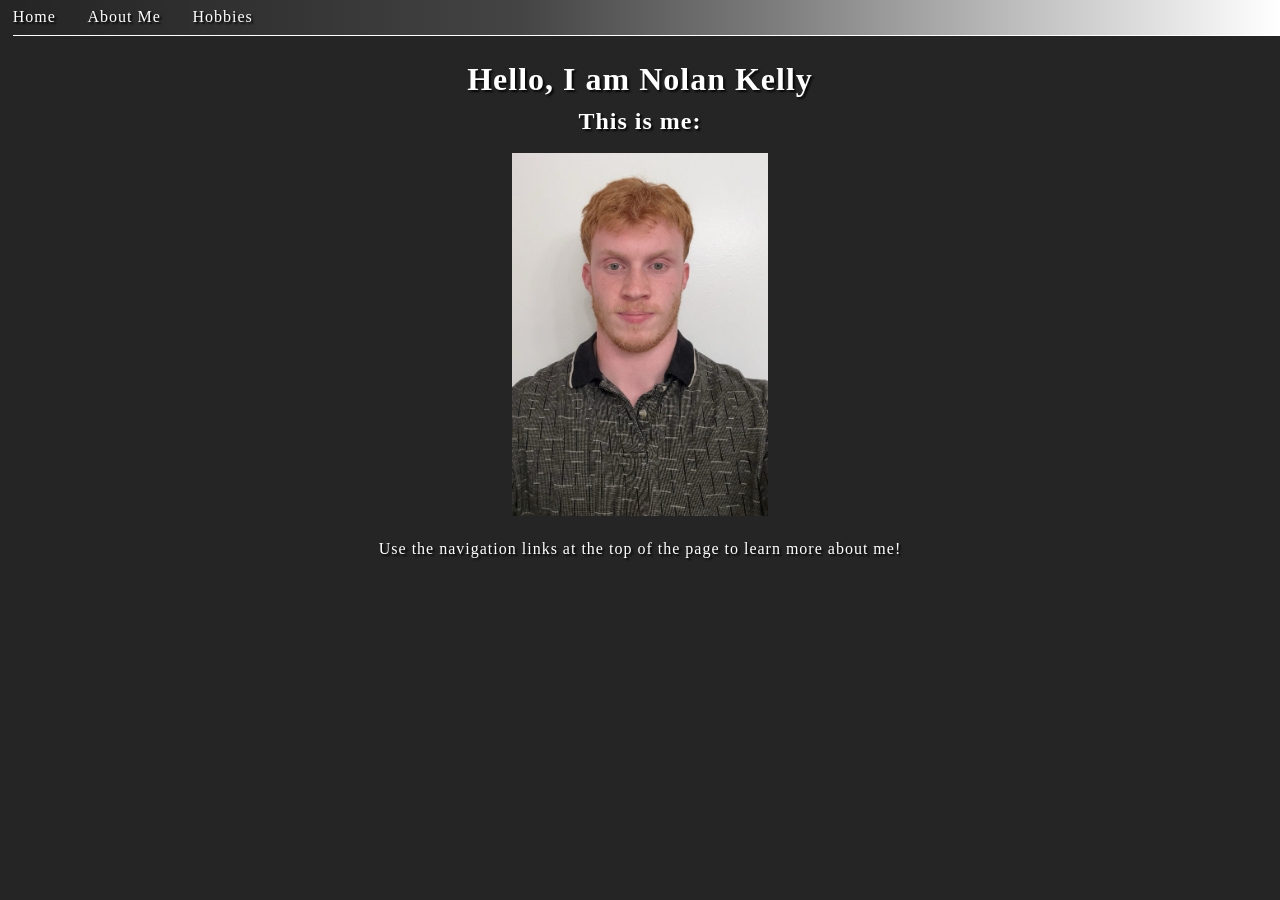
<file: index.html>
<!DOCTYPE html>

<html lang="en">
    <head>
        <link rel="stylesheet" href="styles.css">
        <meta charset="utf-8">
        <title>Nolan Kelly</title>
    </head>
    <body>
        <nav>
            <a href="index.html">Home</a>
            <a href="about_me.html">About Me</a>
            <a href="hobbies.html">Hobbies</a>
        </nav>
        <header>
            <h1>Hello, I am Nolan Kelly</h1>
        </header>
        <section>
            <h2>This is me:</h2>
            <img src="images/Headshot.JPG" alt="Photo of Nolan Kelly">
        </section>
        <footer>
            <p>Use the navigation links at the top of the page to learn more about me!</p>
        </footer>
    </body>
</html>
</file>
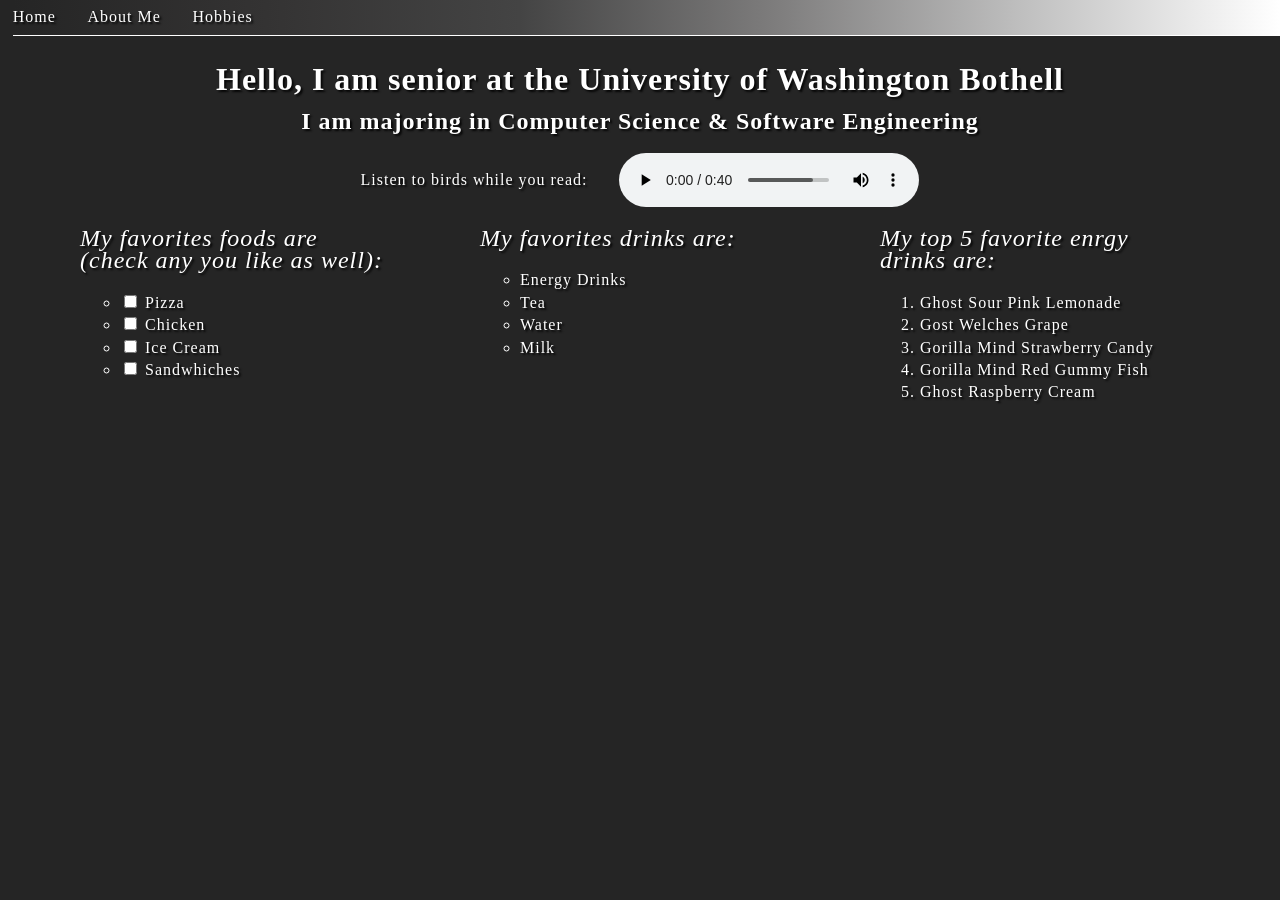
<file: about_me.html>
<!DOCTYPE html>
<html lang="en">
    <head>
        <link rel="stylesheet" href="styles.css">
        <meta charset="utf-8">
        <title>About Nolan</title>
    </head>
    <body class="about-me">
        <nav>
            <a href="index.html">Home</a>
            <a href="about_me.html">About Me</a>
            <a href="hobbies.html">Hobbies</a>
        </nav>
        <div class="about-header">
            <h1>Hello, I am senior at the University of Washington Bothell</h1>
            <h2>I am majoring in Computer Science & Software Engineering</h2>
            <div class="bird-audio">
                <p>Listen to birds while you read:</p>
                <audio src="images/birds.mp3" controls loop></audio>
            </div>
        </div>
        <div class="favorites">
            <div class="food">
                <h2>My favorites foods are <br><span>(check any you like as well)</span>:</h2>
                <ul>
                    <li>
                        <input type="checkbox" id="pizza" value="Pizza">
                        <label for="pizza">Pizza</label>
                    </li>
                    <li>
                        <input type="checkbox" id="chicken" value="Chicken">
                        <label for="chicken">Chicken</label>
                    </li>
                    <li>
                        <input type="checkbox" id="ice-cream" value="Ice Cream">
                        <label for="ice-cream">Ice Cream</label>
                    </li>
                    <li>
                        <input type="checkbox" id="sandwhiches" value="Sandwhiches">
                        <label for="sandwhiches">Sandwhiches</label>
                    </li>
                </ul>
            </div>
            <div class="drink">
                <h2>My favorites drinks are:</h2>
                <ul>
                    <li>Energy Drinks</li>
                    <li>Tea</li>
                    <li>Water</li>
                    <li>Milk</li>
                </ul>
            </div>
            <div class="energy">
                <h2>My top 5 favorite enrgy drinks are:</h2>
                <ol>
                    <li>Ghost Sour Pink Lemonade</li>
                    <li>Gost Welches Grape</li>
                    <li>Gorilla Mind Strawberry Candy</li>
                    <li>Gorilla Mind Red Gummy Fish</li>
                    <li>Ghost Raspberry Cream</li>
                </ol>
            </div>
        </div>
    </body>
</html>
</file>
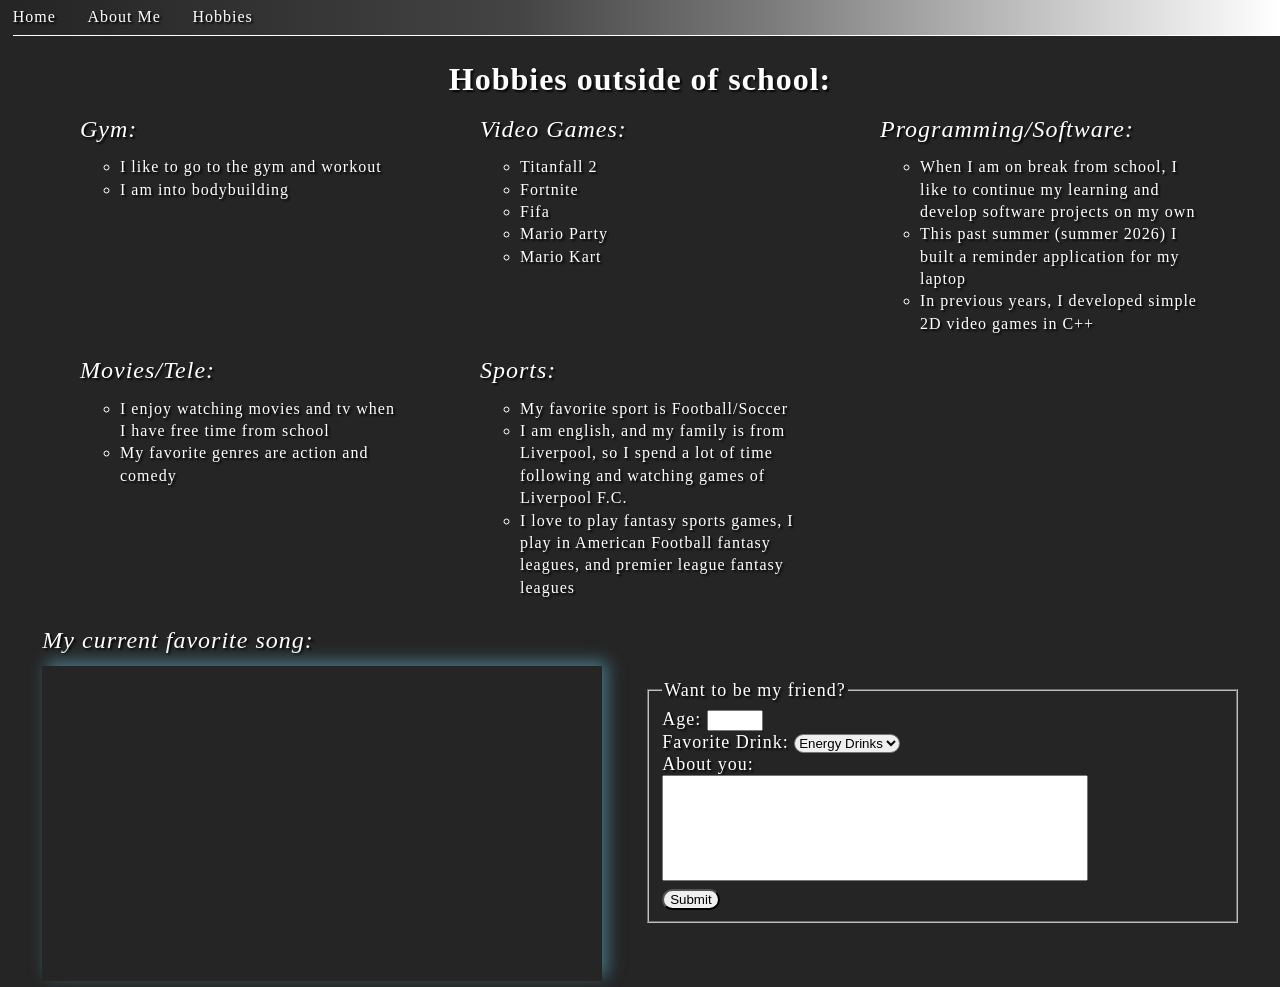
<file: hobbies.html>
<!DOCTYPE html>
<html lang="en">
    <head>
        <link rel="stylesheet" href="styles.css">
        <meta charset="utf-8">
        <title>Nolan's hobbies</title>
    </head>
    <body class="hobbies">
        <nav>
            <a href="index.html">Home</a>
            <a href="about_me.html">About Me</a>
            <a href="hobbies.html">Hobbies</a>
        </nav>
        <h1>Hobbies outside of school:</h1>
        <div class="hobbies-content">
            <div>
                <h2>Gym:</h2>
                <ul>
                    <li>I like to go to the gym and workout</li>
                    <li>I am into bodybuilding</li>
                </ul>
            </div>
            <div>
                <h3>Video Games:</h3>
                <ul>
                    <li>Titanfall 2</li>
                    <li>Fortnite</li>
                    <li>Fifa</li>
                    <li>Mario Party</li>
                    <li>Mario Kart</li>
                </ul>
            </div>
            <div>
                <h4>Programming/Software:</h4>
                <ul>
                    <li>When I am on break from school, I like to continue my learning and develop software projects on my own</li>
                    <li>This past summer (summer 2026) I built a reminder application for my laptop</li>
                    <li>In previous years, I developed simple 2D video games in C++</li>
                </ul>
            </div>
            <div>
                <h5>Movies/Tele:</h5>
                <ul>
                    <li>I enjoy watching movies and tv when I have free time from school</li>
                    <li>My favorite genres are action and comedy</li>
                </ul>
            </div>
            <div>
                <h6>Sports:</h6>
                <ul>
                    <li>My favorite sport is Football/Soccer</li>
                    <li>I am english, and my family is from Liverpool, so I spend a lot of time following and watching games of Liverpool F.C.</li>
                    <li>I love to play fantasy sports games, I play in American Football fantasy leagues, and premier league fantasy leagues</li>
                </ul>
            </div>
        </div>

        <div class="hobbies-bottom">
            <div>
                <h6>My current favorite song:</h6>
                <iframe src="https://www.youtube.com/embed/9leAwpph-xs?si=XwjZ-sUUUBh9emwa" title="YouTube video player" 
                allow="accelerometer; autoplay; clipboard-write; encrypted-media; gyroscope; picture-in-picture; web-share" 
                referrerpolicy="strict-origin-when-cross-origin" allowfullscreen></iframe>
            </div>
            <div>
                <fieldset>
                    <legend>Want to be my friend?</legend>
                    <form action="/null" method="POST">
                        <label for="age">Age:</label>
                        <input type="number" id="age" name="age" required min="0" max="100">
                        <br>
                        <label for="drinks">Favorite Drink:</label>
                        <select name="drinks" id="drinks">
                            <option value="Energy Drinks">Energy Drinks</option>
                            <option value="Tea">Tea</option>
                            <option value="Water">Water</option>
                            <option value="Milk">Milk</option>
                            <option value="Other">Other</option>
                        </select>
                        <br>
                        <label for="info">About you:</label>
                        <br>
                        <textarea id="info" name="info" required></textarea>
                        <br>
                        <button>Submit</button>
                    </form>
                </fieldset>
            </div>
        </div>
    </body>
</html>
</file>
<file: styles.css>
/* general */

body {
    margin: 0;
    background-color: rgb(37, 37, 37);
    color: white;
    font-family:'Times New Roman', Times, serif;
    text-shadow: 2px 2px 2px rgb(7, 7, 7);
    line-height: 140%;
    letter-spacing: 1px;
}

nav {
    margin-left: 1%;
    display: flex;
    gap: 2.5%;
    padding-top: .5%;
    padding-bottom: .5%;
    border-bottom: 1px solid white;
    border-right: 1px solid white;
    background-image: linear-gradient(to right, #252525, #343333, #444444, #7d7c7c, rgb(192, 192, 192), white);
    align-items: center;
}

nav a {
   color: white;
   transition: color 0.3s ease;
   text-decoration: none;
}

nav a:hover {
    color: rgb(101, 101, 101);
}

button, select {
    cursor: pointer;
    border-radius: 100px;
}

ul {
    list-style: circle;
}

fieldset {
    margin-top: 1%;
    margin-bottom: 1%;
    margin-right: 1%;
    font-size: large;
    width: 560px;
}

iframe {
    width: 560px;
    height: 315px;
    border: 0;
    box-shadow: 5px -5px 15px rgb(69, 115, 130);
}

textarea {
    resize: none;
    width: 75%;
    height: 100px;
    font-size: large;
}

h1 {
    margin-top: 2.5%;
    margin-bottom: 1.5%;
}

/*index.html*/

img {
    width:20%;
    height:30%;
}

img:hover {
    opacity: 0.8;
}

header, section, footer {
    text-align: center;
}

section img {
    animation-name: move-photo;
    animation-duration: 5s;
    animation-delay: 1s;
    animation-iteration-count: infinite;
}

@keyframes move-photo {
    0% {
        transform: translateX(0);
    }
    25% {
        transform: translateX(100%);
    }

    50% {
        transform: translateX(0px);
    }
    75% {
        transform: translateX(-100%);
    }
    100% {
        transform: translateX(0px);
    }
}

/*about_me.html*/

.favorites h2 {
    font-weight: lighter;
    font-style: italic;
    font-size: x-large;
}

div.favorites {
    display: grid;
    grid-template-columns: 25% 25% 25%;
    justify-content: space-evenly;
}

div.food, div.drink, div.energy {
    display: inline-block;
}

.about-header {
    text-align: center;
}

.bird-audio {
    display: flex;
    justify-content: center;
}

.bird-audio p {
    padding-right: 2.5%;
}

/*hobbies.html*/

h3, h4, h5, h6, .hobbies h2 {
    font-size: x-large;
    margin-top: 2.5%;
    margin-bottom: 1%;
    font-weight: lighter;
    font-style: italic;
}

.hobbies h1 {
    text-align: center;
}

div.hobbies-content {
    display: grid;
    grid-template-columns: 25% 25% 25%;
    justify-content: space-evenly;
}

div.hobbies-bottom {
    display: flex;
    justify-content: space-evenly;
    flex-wrap: wrap;
}

.hobbies-content div {
    display: inline-block;
}

.hobbies-bottom div {
    justify-self: center;
    align-content: center;
}

.hobbies-bottom h6 {
    margin-bottom: 2.5%;
}
</file>
